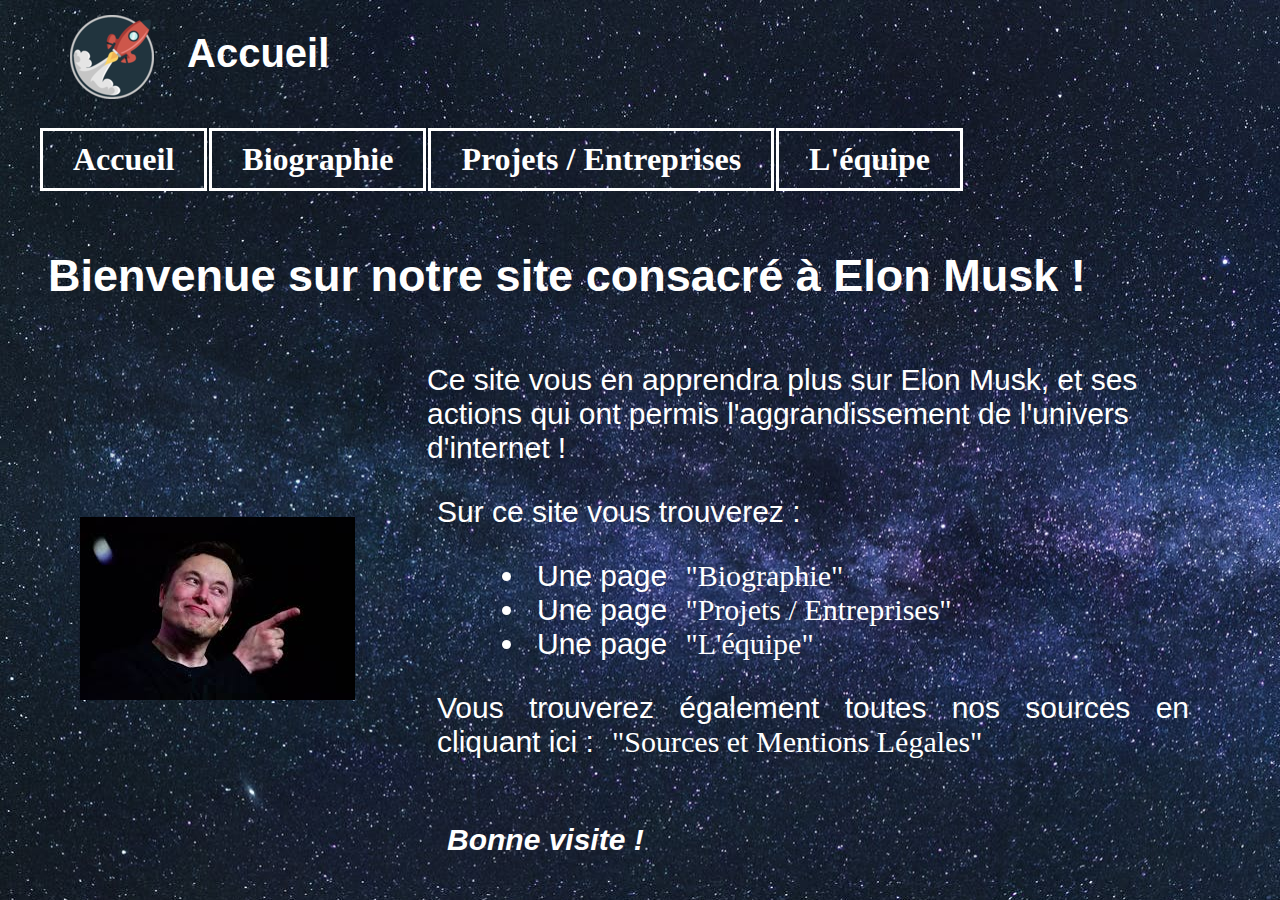
<file: HTML/index.html>
<html>

<head> 

	<title> Accueil </title> 
	
	<link rel="icon" href="../MEDIA/fv.ico" />
	
	<link rel="stylesheet" href="../STYLE/style.css" </link>
	
	<meta charset="UTF-8">
	
</head>

<body>
	
	<!-- LOGO ET NOM DU SITE -->
	
	<table>
	
		<td> <div class="logo"> <img src="../MEDIA/logo.png"> </div> </td>
	
		<td> <div class="texte-logo"> <h1> Accueil </h1> </div> </td>
			
	</table>
	
	<table>
	
	<!-- FIN EN TETE ET DEBUT MENU -->

	<tr>

	<td class="td"> <b> <a href="index.html" > Accueil </a>	</b> </td>
	
	<td class="td"> <b> <a href="bio.html" > Biographie </a> </b> </td>
	
	<td class="td"> <b> <a href="pe.html" > Projets / Entreprises </a> </b> </td>
	
	<td class="td"> <b> <a href="staff.html" > L'équipe </a> </b> </td>
	
	</table>
	
	<!-- FIN MENU -->

<div class="text">

	<h2> Bienvenue sur notre site consacré à Elon Musk !</h2> 

	<br>
	
	<table>
	
		<td style="padding-right:50px;">
			 
			<a href="https://www.youtube.com/watch?v=a8uyilHatBA" > <img src="../MEDIA/musk.jpeg"> </a>
		
		
		</td>
     
		<td>
            
			<p style="font-size: 30px;">Ce site vous en apprendra plus sur Elon Musk, et ses actions qui ont permis l'aggrandissement de l'univers d'internet !</p>
	
			<div class="text-home">
	
			<p> Sur ce site vous trouverez : </p>
		
			<ul>
			
				<li> Une page <a href="bio.html" > "Biographie" </a> </li>
			
				<li> Une page <a href="pe.html" > "Projets / Entreprises" </a> </li>
			
				<li> Une page <a href="staff.html" > "L'équipe" </a> </li>
			
			</ul>
						
			<p> Vous trouverez également toutes nos sources en cliquant ici : <a href="src.html" > "Sources et Mentions Légales" </a> </p>
			
			<br> 
			
			<b> <i> Bonne visite ! </i> </b>
			
			</div>
			
	</table>
	
</div>

</body>

</html>
</file>
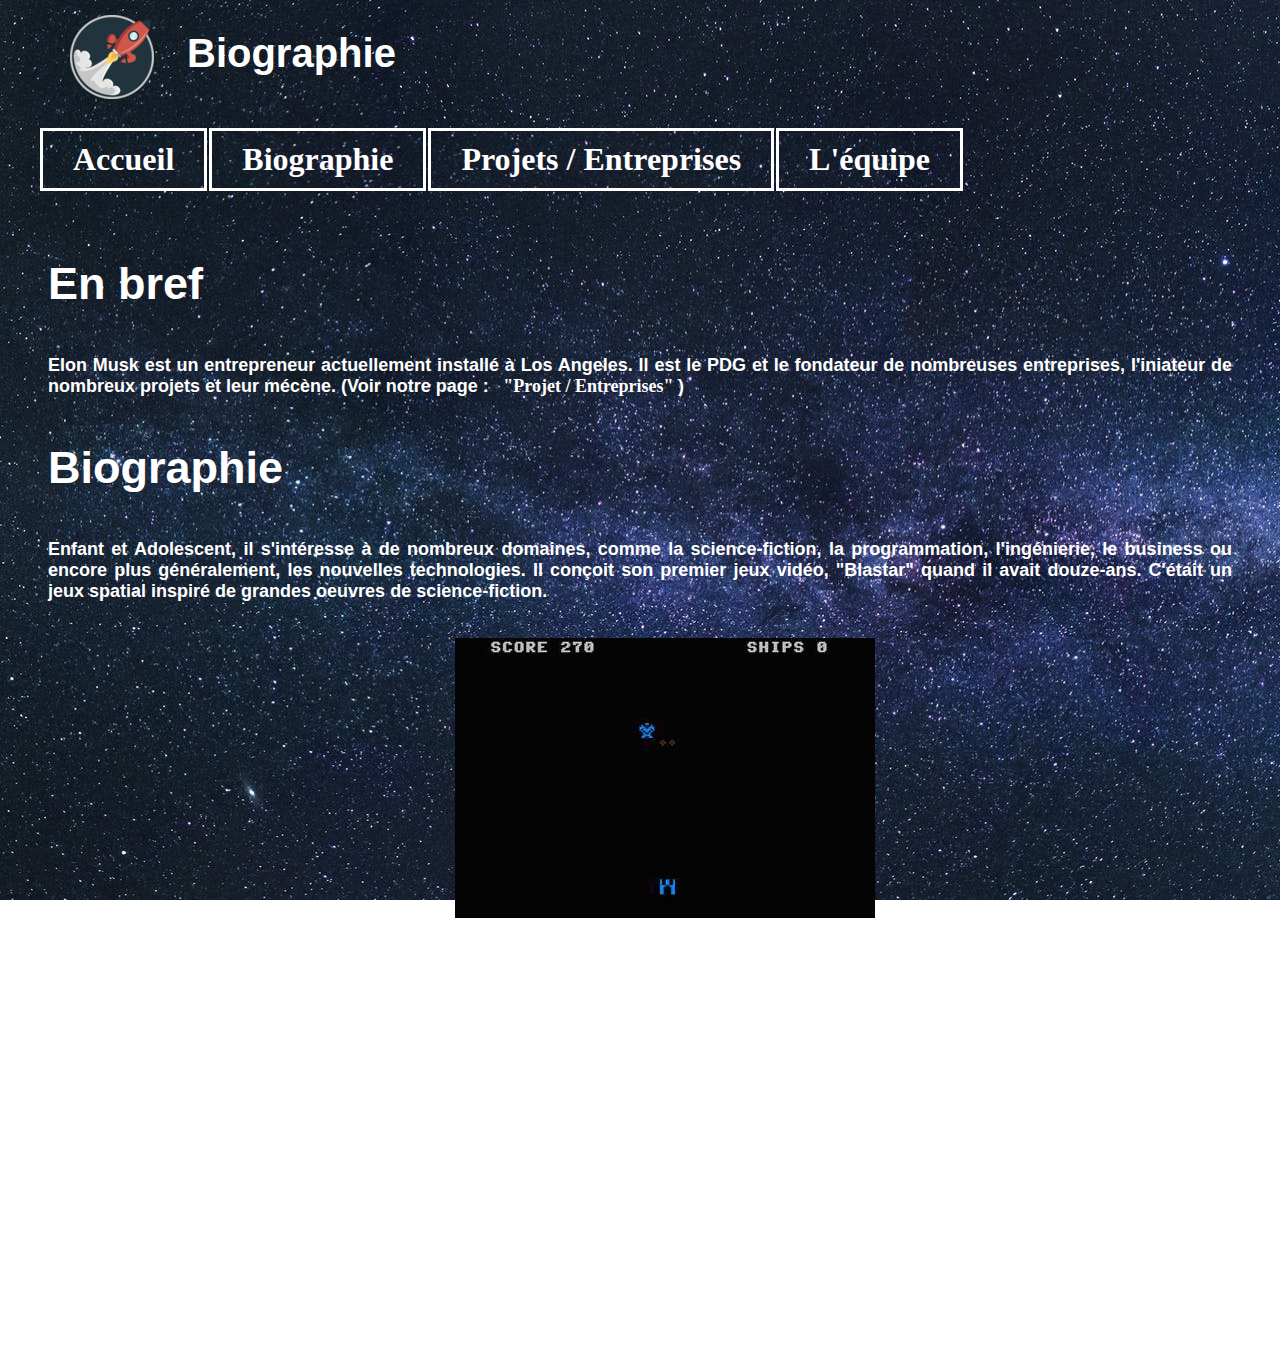
<file: HTML/bio.html>
<html>

<head> 

	<title> Biographie </title> 
	
	<link rel="icon" href="../MEDIA/fv.ico" />

	<link rel="stylesheet" href="../STYLE/style.css" </link>
	
	<meta charset="UTF-8">
	
</head>

<body>

	<!-- LOGO ET NOM DU SITE -->
	
	<table>
	
		<td> <div class="logo"> <img src="../MEDIA/logo.png"> </div> </td>
	
		<td> <div class="texte-logo"> <h1> Biographie </h1> </div> </td>
			
	</table>
	
	<table>
	
	<!-- FIN EN TETE ET DEBUT MENU -->

	<tr>

	<td class="td"> <b> <a href="index.html" > Accueil </a>	</b> </td>
	
	<td class="td"> <b> <a href="bio.html" > Biographie </a> </b> </td>
	
	<td class="td"> <b> <a href="pe.html" > Projets / Entreprises </a> </b> </td>
	
	<td class="td"> <b> <a href="staff.html" > L'équipe </a> </b> </td>
	
	</table>
	
	<!-- FIN MENU -->
	


	<div class="text">
   
   <h3>En bref </h3>
   
		<p>Elon Musk est un entrepreneur actuellement installé à  Los Angeles. Il est le PDG et le fondateur de nombreuses entreprises, l'iniateur de nombreux projets et leur mécène. 
		(Voir notre page :<a href="pe.html"> "Projet / Entreprises" </a> ) </p>
		    
	<h3> Biographie</h3>
	
		<p> Enfant et Adolescent, il s'intéresse à de nombreux domaines, comme la science-fiction, la programmation, l'ingénierie, le business ou encore plus généralement, les nouvelles technologies. Il conçoit son premier 
		jeux vidéo, "Blastar" quand il avait douze-ans. C'était un jeux spatial inspiré de grandes oeuvres de science-fiction. </p>
	
	</div>
		
		<!-- IMAGE JEU 12 ANS -->
		
		<br>
		
			<div class="centrage">
		
				<a href="http://blastar-1984.appspot.com/"> <img src="../MEDIA/game.jpg"> </a>
				
				<br> <br>
	
				<i> Aperçu du jeu codé par Musk. Cliquer sur l'image pour jouer. </i>
		
			</div>
		
			<!-- FIN IMAGE -->
			
		<div class="text">
	
		<br> <br>
	
		<p> Après avoir vécu toute son enfance en Afrique du Sud, à ses 17 ans, au divorce de ses parents, il leur annonce qu’il souhaite partir en amérique du nord pour continuer ses études. Au Canada, il intègre alors 
		l’université Queen’s. Pour financer ses études il travaille à temps partiel et enchaine des emplois d'été en informatique. Il ressort diplômé de l'université en 1992. Suite à cela, il part pour l'Université de 
		Pennsylvanie, pour poursuivre ses études grâce à une bourse, qui lui sera à nouveau proposée pour poursuivre un doctorat à l'Université de Stanford, 
		qu'il refusera. </p>
	
		<p> En effet, conscient rapidement du développement d'Internet, il fait le choix de d'arrêter ses études afin de créer sa première société ; La première d’une longue liste comme vous pourrez le constater dans notre section : 
		<a href="pe.html" > "Projets / Entreprises" </a>. Il restera ensuite aux U.S.A., pour finir par se faire naturaliser Américain. Sa fortune est désormais de 19,7 milliars de dollars, ce qui en fait le 54<sup>éme</sup>
		homme le plus riche du monde. </p>
		
		<p> Nous-nous sommes concentré uniquement sur la personne d'Elon Musk sur cette page. Ses différents projets et entreprises sont listés ici : <a href="pe.html" > "Projets / Entreprises" </a>
	
		<br>
		
		<!-- PIED DE PAGE - LIEN SOURCE -->
		
		<p style="text-align: center;font-size: 22px;"> Retrouvez toutes nos sources en cliquant ici : <a href="src.html" > "Sources et Mentions Légales" </a> </p>
		
		</div>
		
</body>

</html>
</file>
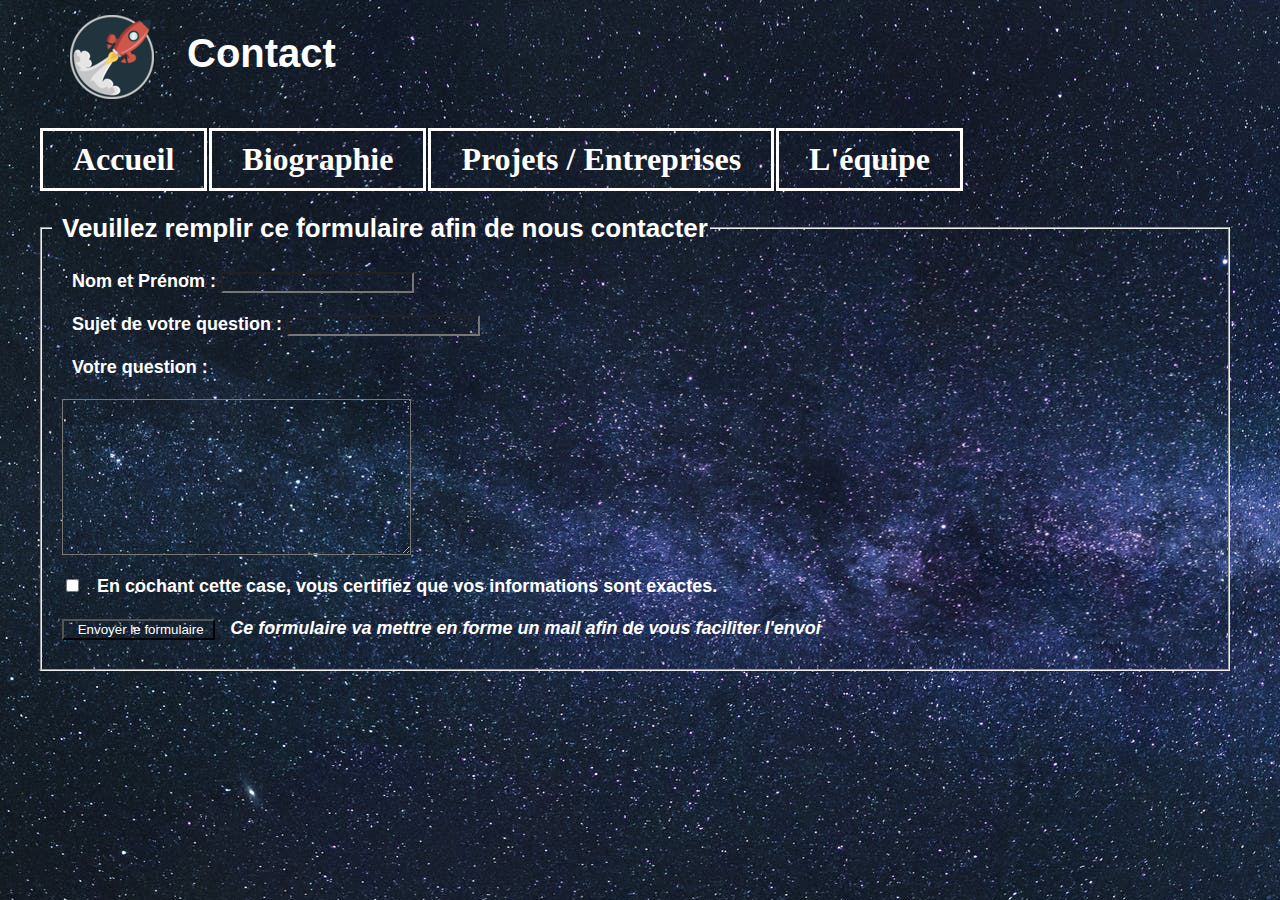
<file: HTML/contact.html>
<html>

<head> 

	<title> Contact </title> 
	
	<link rel="icon" href="../MEDIA/fv.ico" />
	
	<link rel="stylesheet" href="../STYLE/style.css" </link>
	
	<meta charset="UTF-8">
	
</head>

<body>
	
	<!-- LOGO ET NOM DU SITE -->
	
	<table>
	
		<td> <div class="logo"> <img src="../MEDIA/logo.png"> </div> </td>
	
		<td> <div class="texte-logo"> <h1> Contact </h1> </div> </td>
			
	</table>
	
	<table>
	
	<!-- FIN EN TETE ET DEBUT MENU -->

	<tr>

	<td class="td"> <b> <a href="index.html" > Accueil </a>	</b> </td>
	
	<td class="td"> <b> <a href="bio.html" > Biographie </a> </b> </td>
	
	<td class="td"> <b> <a href="pe.html" > Projets / Entreprises </a> </b> </td>
	
	<td class="td"> <b> <a href="staff.html" > L'équipe </a> </b> </td>
	
	
	</table>
	
	<!-- FIN MENU -->
	
<div class="text">

<fieldset>

	<legend style="font-size: 26px;"> Veuillez remplir ce formulaire afin de nous contacter </legend>
	
	<form action="mailto:quentin.aniere@gmail.com;pistoletcalixte@gmail.com" method="post" enctype="text/plain">
	
	<br>
	
	<label> Nom et Prénom : </label> <input type="text" name="Nom et Prenom" required > 
	
	<br> <br>
	
	<label> Sujet de votre question : </label> <input type="text" name="Sujet" required > 
	
	<br> <br>
	
	<label> Votre question : <br> <br> </label> <textarea id="QUESTION" name="Question " rows="10" cols="40" > </textarea>
	
	<br> <br> 
	
	<input type="checkbox" id="VALI" required > <label> En cochant cette case, vous certifiez que vos informations sont exactes. </label>
	
	<br> <br>
	
	<input type="submit" value=" Envoyer le formulaire ">
	
	<i> Ce formulaire va mettre en forme un mail afin de vous faciliter l'envoi </i>
	
	</form>

</div>

</body>

</html>
</file>
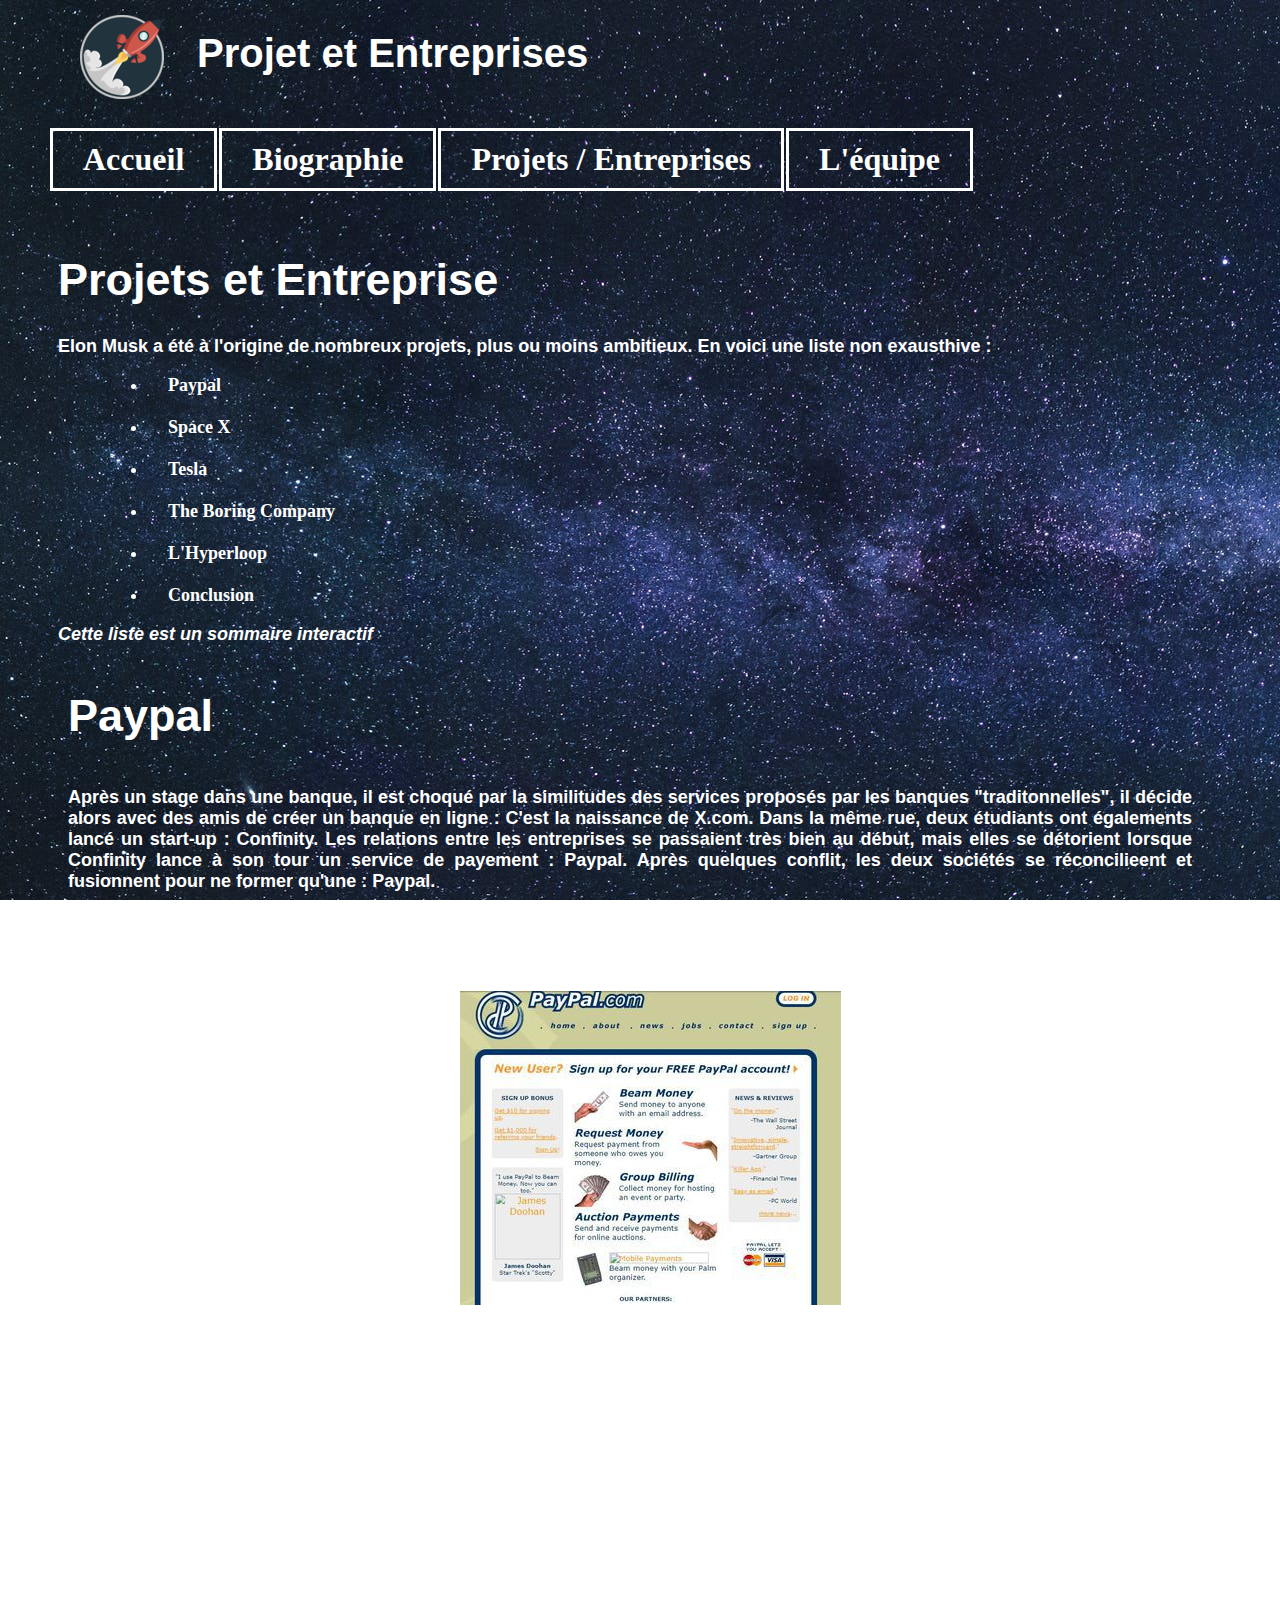
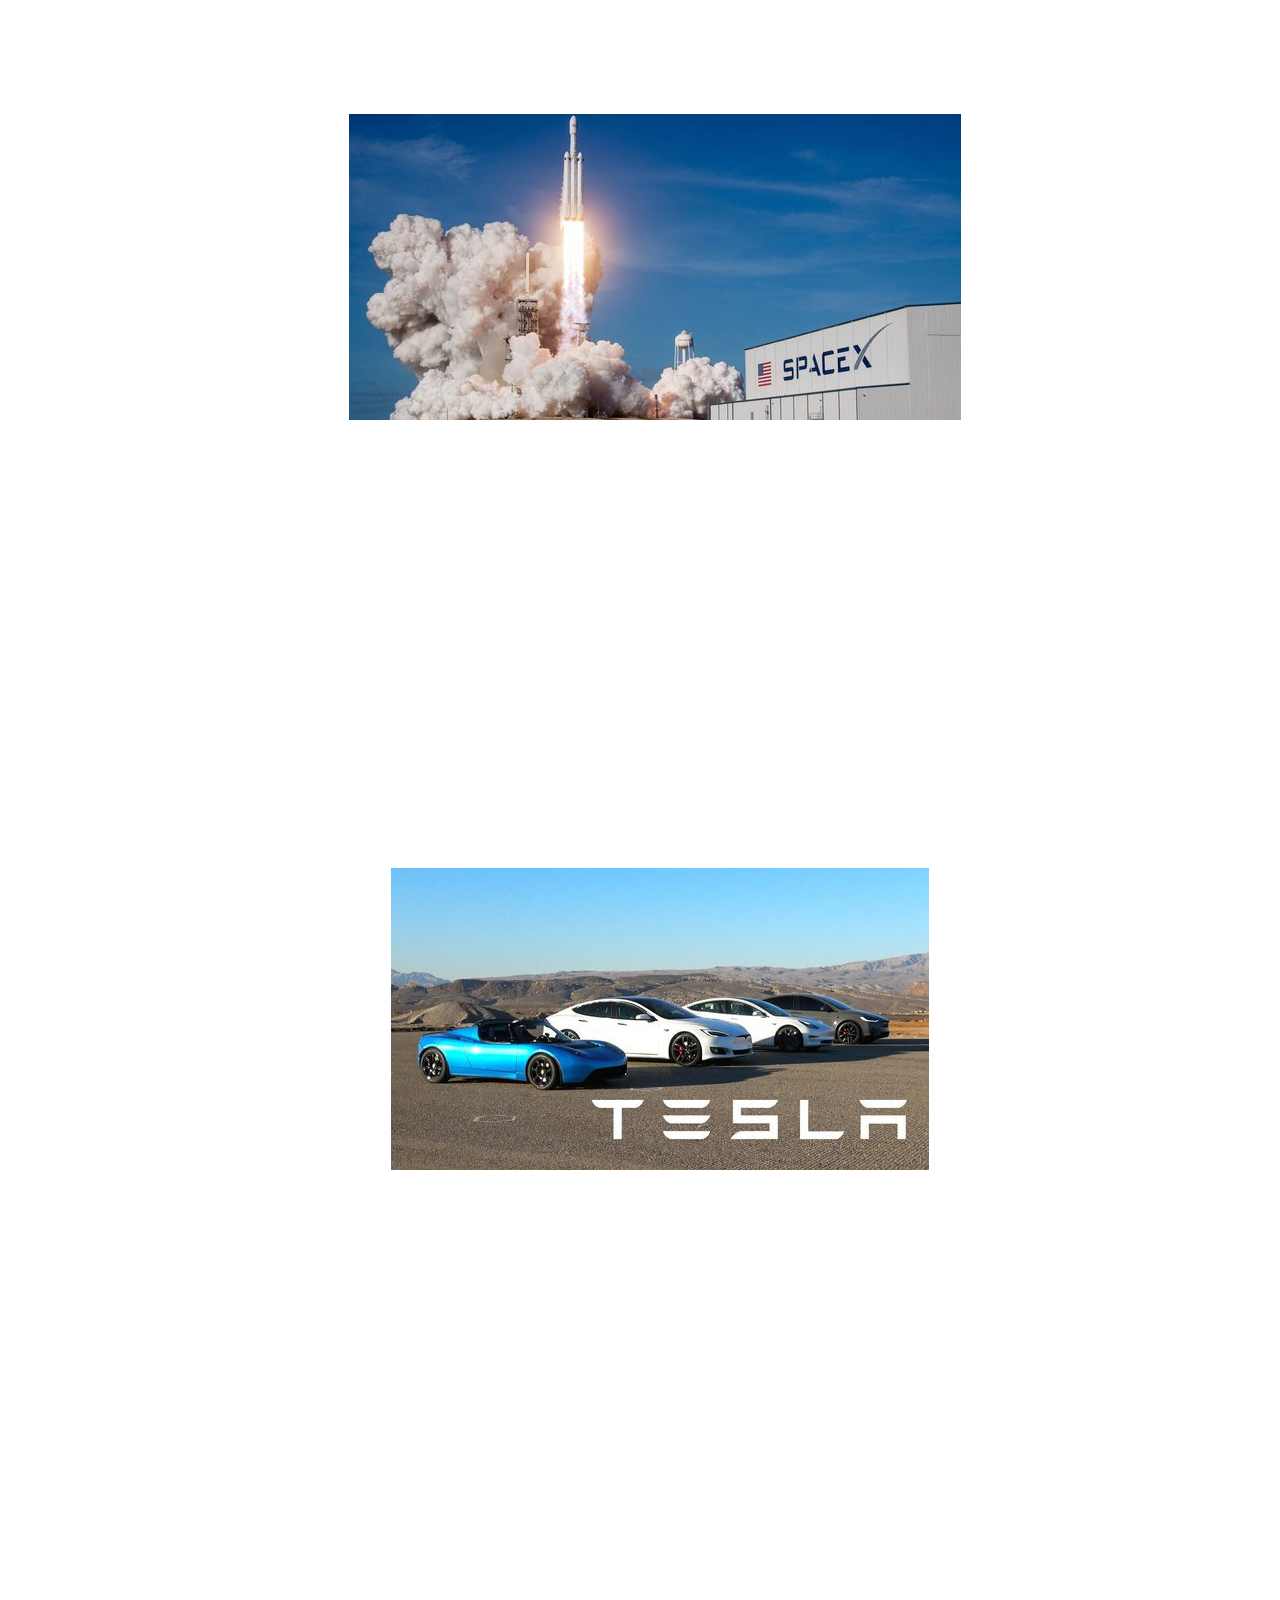
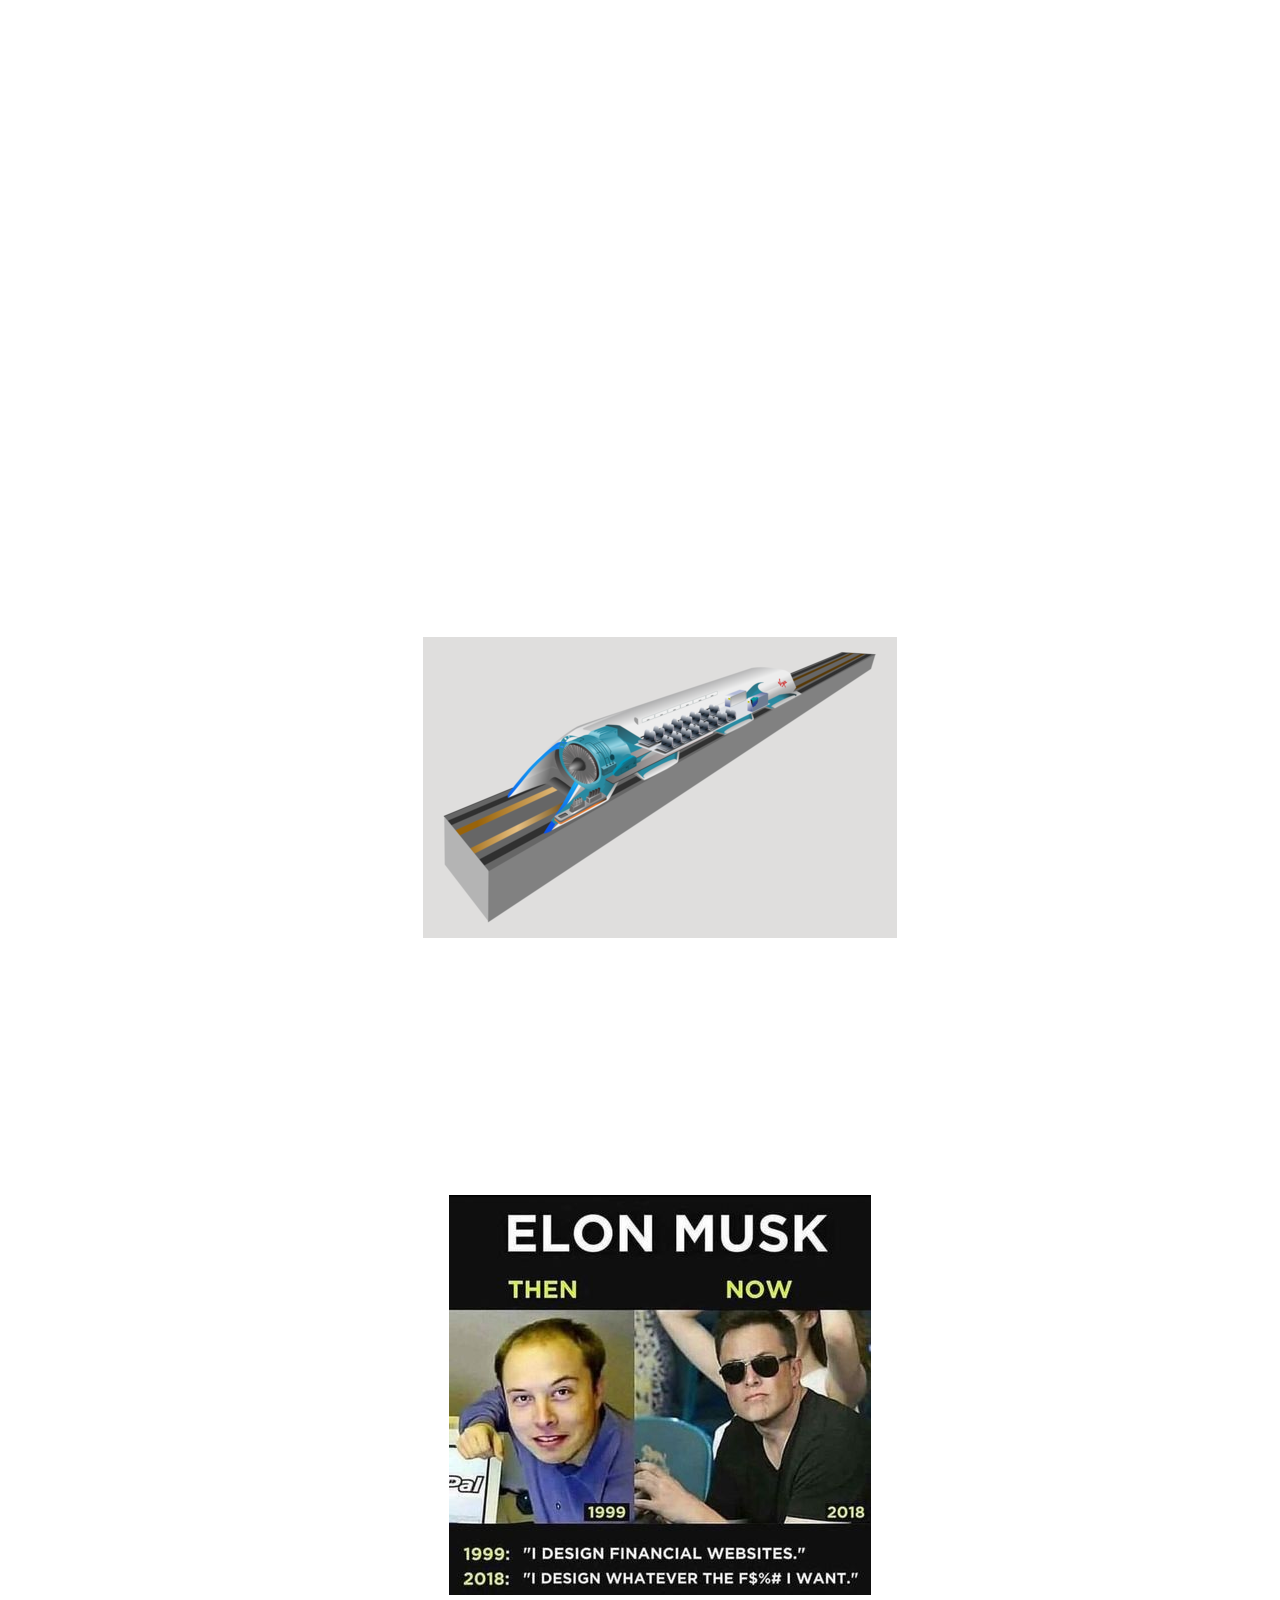
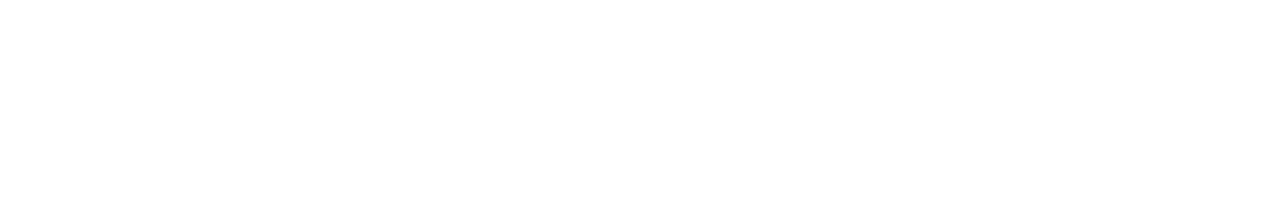
<file: HTML/pe.html>
<html>

<head> 

	<link rel="icon" href="../MEDIA/fv.ico" />

	<title> Projet et Entreprises </title> 
	
	<link rel="stylesheet" href="../STYLE/style.css" </link>
	
	<meta charset="UTF-8">
	
</head>

<body>

	<div id="Menu">
	
	<!-- LOGO ET NOM DU SITE -->
	
	<table>
	
		<td> <div class="logo"> <img src="../MEDIA/logo.png"> </div> </td>
	
		<td> <div class="texte-logo"> <h1> Projet et Entreprises </h1> </div> </td>
			
	</table>
	
	<table>
	
	<!-- FIN EN TETE ET DEBUT MENU -->

	<tr>

	<td class="td"> <b> <a href="index.html" > Accueil </a>	</b> </td>
	
	<td class="td"> <b> <a href="bio.html" > Biographie </a> </b> </td>
	
	<td class="td"> <b> <a href="pe.html" > Projets / Entreprises </a> </b> </td>
	
	<td class="td"> <b> <a href="staff.html" > L'équipe </a> </b> </td>
	
	</table>
	
	<!-- FIN MENU -->
	
<div class="text">

	<hr>
	
	<h1> Projets et Entreprise </h1>
     
	<b> Elon Musk a été à l'origine de nombreux projets, plus ou moins ambitieux. En voici une liste non exausthive : </b>
             
			 <!-- SOMMAIRE -->
			 
			 <ul>
			 
				<li> <a href="pe.html#pay" > Paypal </a> </li>
				
				<br> 
				
                <li> <a href="pe.html#spx" > Space X </a> </li>
				 
				<br>
				 
                <li> <a href="pe.html#te" > Tesla </a> </li>
				 
				<br>
				 
               <li> <a href="pe.html#tbc" > The Boring Company </a> </li>
			   	 
				<br>
				
                <li> <a href="pe.html#hyl" > L'Hyperloop </a> </li>
				
				<br>
				
				<li> <a href="pe.html#bilan" > Conclusion </a> </li>
				 				 
             </ul>
			 
			<i> Cette liste est un sommaire interactif </i>
			
			<!-- FIN SOMMAIRE -->
			
	<!-- 1 - PAYPAL -->
			
	<div id="pay" </div> </div>
	
		<div class="text">
	
		<h3> Paypal </h3>
	
		<p>
	
			Après un stage dans une banque, il est choqué par la similitudes des services proposés par les banques "traditonnelles", il décide alors avec des amis de créer un banque en ligne : C'est la naissance de X.com. Dans 
			la même rue, deux étudiants ont égalements lancé un start-up : Confinity. Les relations entre les entreprises se passaient très bien au début, mais elles se détorient lorsque Confinity lance à son tour un service 
			de payement : Paypal. Après quelques conflit, les deux sociétés se réconcilieent et fusionnent pour ne former qu'une : Paypal. </p>
	
		
	
		<p>	La société se fait racheter en 2002 par Ebay pour 1,5 milliars de dollars. Avec ses actions, Elon touche 250 millions, de quoi lancer de nouveaux projets. </p>
	
		</div>
		
				<!-- IMAGE PAYPAL -->
				
				<div class="img-centrage">
				
				<br>
	   
				<img	src="../MEDIA/screen.JPG">
	   
				<br> <br>
	   
				<i> La page d'accueil de Paypal en 2000.</i>
	   
				</div>
			 
	<!-- 2 - SPACE X -->
	
	<div id="spx" </div>
	
	<div class="text">
	
	
	
	<h3> SpaceX </h3>
	
	
	
		
	
			<p> Fort de succès de Paypal et estimant que le manque d'ambition de la NASA est désastreux, Elon Musk fonde sa troisième société SpaceX. Elle conçoit et produit des véhicules de lancement spatiaux avec l'objectif 
			d'abaisser les coûts, aujourd’hui à 2000$ par Kg et à long terme de rendre possible la colonisation de Mars. SpaceX a développé les fusées Falcon 1 et Falcon 9 ainsi que le vaisseau cargo “Dragon Crew” et 
			un vaisseau marsin en développement “Starship”. </p>
				
			<p> Dès 2012, SpaceX décroche un contrat pour ravitailler la station spatiale internationale, ce qui signe l'arrivée de Space X dans la cour des grand. Enfin en décembre 2015, SpaceX réalise la première récupération 
			du premier étage, une surprise pour tout le monde car c’est la première fois qu'une entreprise ou organisation gouvernementale y arrive. Ce exploit s'inscrit égalememet dans une démarche écologique. </p>
			
	</div>
	   
			<!-- IMAGE SPACE X -->
	   
				<div class="img-centrage">
	   
					<br>
	   
					<img	src="../MEDIA/spacex.jpg">
	   
					<br> <br>
	   
					<i> Une fusée de Musk qui décolle. </i>
	   
				</div>
	   
	<!-- 3 - TESLA -->
	   
	<div id="te" </div>
	
	<div class="text">
	
		<h3>Tesla</h3>
	
		<p> Musk est plus connu du grand public pour être le dirigeant de Tesla, qui a déjà conçu 4 modèles de voiture électrique : </p>
     
			<ul>
	
				<li>Modèle S</li>
		
				<li>Modèle 3</li>
		
				<li>Modèle X</li>
		
				<li>Modèle Y</li>
		
			</ul>
			
		<p> C'est qu'on peut observer le coté "Trollesque" de Musk tant apprécié des internaute : Les initiale de ces modéles forment le mot "S3XY = SEXY". Plus sérieusement, Musk a pour ambition de développer le pilotage 
		automatique, de concevoir des camions électriques ou encore de réussir à fabriquer de batteries à la durée de vie plus importantes. Cela s'inscrit dans sa démarche écologique.</p>
		
	</div>
		
			<!-- IMAGE TESLA -->
	
			<div class="img-centrage">
	   
			<br>
			
			<img	src="../MEDIA/te.jpg">
	   
			<br> <br>
	   
			<i> Les différents modèles conçus par Musk </i>
				   
			</div>
		
	<!-- 4 - THE BORING Company -->

	<div id="tbc" </div> </div>
	
		<div class="text">
	
		<h3>The Boring Company </h3>
		
		<p> The Boring Company est une société de Musk qui développe le futur de la mobilité : </p>
		
			<ul>
			
				<li> Création d'un tunnel sous Los-Angeles afin de pouvoir éviter les bouchons </li>
				
				<br>
				
				<li> Mise en place prochaine d'un service de transport hyper-rapide entre le centre-ville de Chigaco et son aéroport, toujours en souterain, la spécalité de l'entreprise. </li>
				
			</ul>
		
		<p> Les premiers test sont très prometeur : A terme, un trajet de 45min pourra être réduit à 5min. Pour se faire connaitre et se financer, l'entreprise à vendu des casquettes et des lances-flammes.</p>
		
		</div>
		
			<!-- VIDEO THE BORING COMPANY -->
			
			<br>
			
			<div class="img-centrage">
			
			<iframe width="560" height="315" src="https://www.youtube.com/embed/WQn-D-i5lyM" frameborder="0" allow="accelerometer; autoplay; encrypted-media; gyroscope; picture-in-picture" allowfullscreen></iframe>	
			
			<br> <br>
			
			<i> Vidéo de démonstration du tunnel. La vitesse maximale est de 204km. </i>
			
			</div>
			
	<!-- 5 - HYPERLOOP -->
	
	<div id="hyl" </div> </div>
	
		<div class="text">
	
		<h3> L'Hyperloop </h3>
		
		<p> Toujours dans le domaine des tunnels et des trucs qui vont très vite : Voici l'Hyperloop. C'est un nouveau mode de transport pouvant aller à plus de 1200km/h en faisant circuler des trains aérodynamiques sur 
		des coussins d'airs dans de longs tunnels. Ce projet permettra à terme d'effectuer le trajet Los-Angeles / Las-Vegas en 30min au lieu de 2h en train classique. </p>
		
		
		<p> On peut imaginer a terme une installation sous marine : Cela serait certes équivalent à l'avion en terme de vitesse, mais beaucoup moins pollueur. </p>
			
		</div>
		
			<!-- IMAGE HYPERLOOP -->
			
			<div class="img-centrage">
	   
			<br>
			
			<img	src="../MEDIA/hyl.png">
	   
			<br> <br>
	   
			<i> Schéma du projet </i>
			
			<br> <br>
			   
			</div>
	
	<!-- BILAN FIN -->
	
	<div id="bilan" </div> </div>
	
		<div class="img-centrage">
	   
	   <h3> Pour résumer toute la carrière de Musk, il suffit d'une image : </h3>
						
		<img	src="../MEDIA/pr.jpg">
		
		<br> <br> <br> <br>
		
		<b> <a href="pe.html#Menu" > Maman, je veux remonter ! </a> </b>
		
		<br> <br> <br> <br>
		
		</div>
		
		<p style="text-align: center;font-size: 22px;"> Retrouvez toutes nos sources en cliquant ici : <a href="src.html" > "Sources et Mentions Légales" </a> </p>
		
</div>

</body>

</html>
</file>
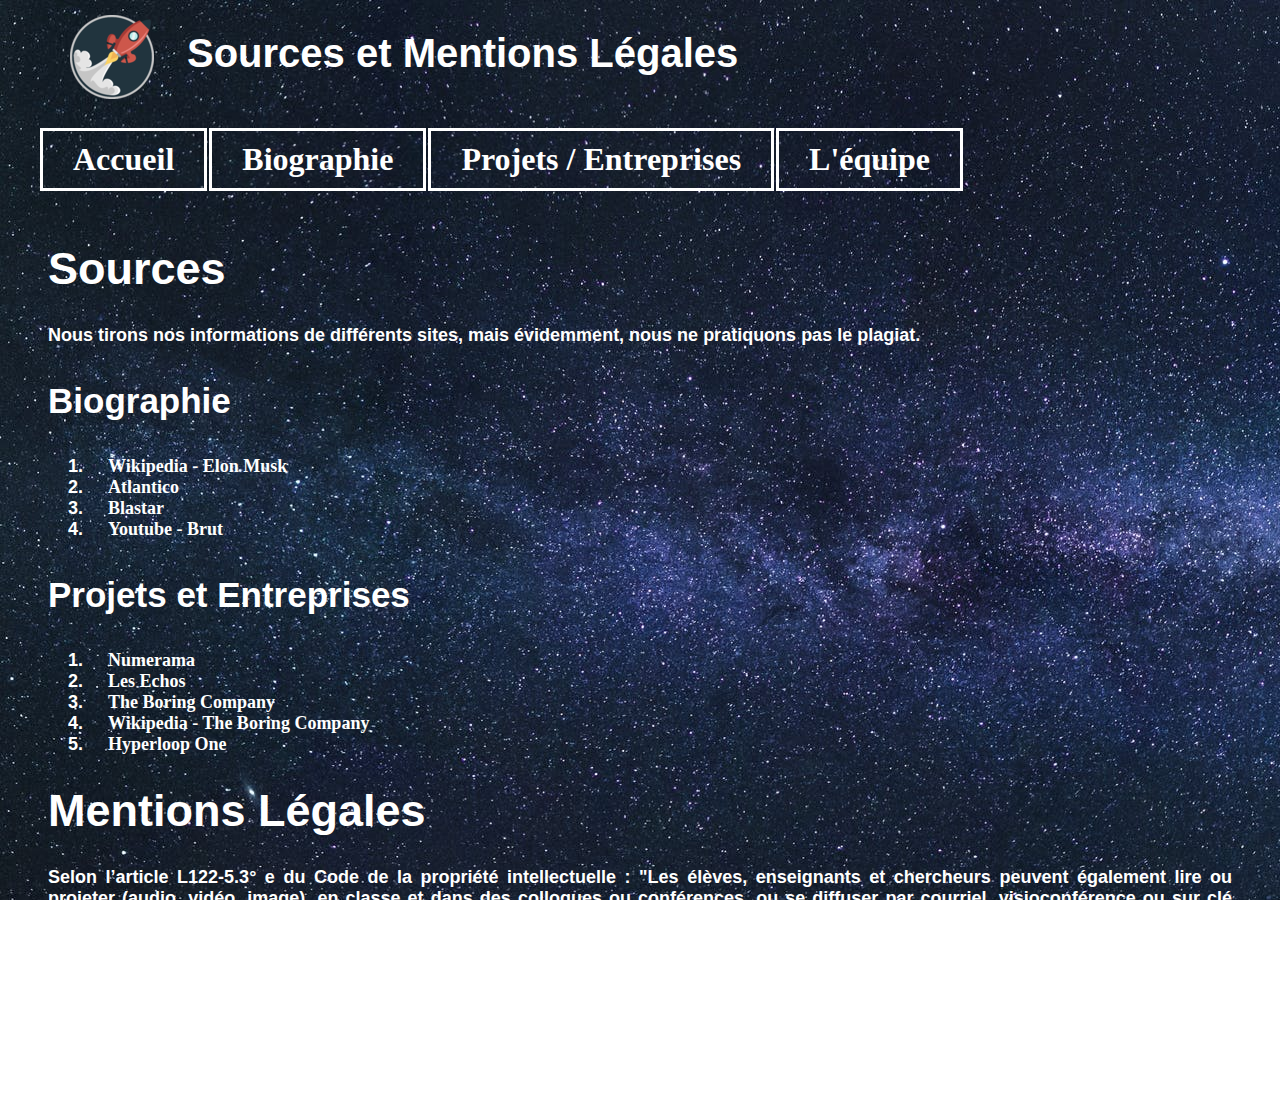
<file: HTML/src.html>
<html>

<head> 

	<title> Sources et Mentions Légales </title> 
	
	<link rel="icon" href="../MEDIA/fv.ico" />
	
	<link rel="stylesheet" href="../STYLE/style.css" </link>
	
	<meta charset="UTF-8">
	
</head>

<body>
	
	<!-- LOGO ET NOM DU SITE -->
	
	<table>
	
		<td> <div class="logo"> <img src="../MEDIA/logo.png"> </div> </td>
	
		<td> <div class="texte-logo"> <h1> Sources et Mentions Légales </h1> </div> </td>
			
	</table>
	
	<table>
	
	<!-- FIN EN TETE ET DEBUT MENU -->

	<tr>

	<td class="td"> <b> <a href="index.html" > Accueil </a>	</b> </td>
	
	<td class="td"> <b> <a href="bio.html" > Biographie </a> </b> </td>
	
	<td class="td"> <b> <a href="pe.html" > Projets / Entreprises </a> </b> </td>
	
	<td class="td"> <b> <a href="staff.html" > L'équipe </a> </b> </td>
	
	</table>
	
	<!-- FIN MENU -->
	
<div class="text">

<h1> Sources </h1> 

<p> Nous tirons nos informations de différents sites, mais évidemment, nous ne pratiquons pas le plagiat. </p>

<h3 style="font-size: 35px;"> Biographie </h3>

<ol style="padding-left: 50px;">

	<li> <a href="https://fr.wikipedia.org/wiki/Elon_Musk" > Wikipedia - Elon Musk </a> </li>
	
	<li> <a href="https://www.atlantico.fr/decryptage/3104336/l-enfance-d-elon-musk-ou-comment-un-jeune-sud-africain-gauche-et-solitaire-est-devenu-l-industriel-le-plus-audacieux-d-amerique-ashlee-vance-" > Atlantico </a> </li>
	
	<li> <a href="http://blastar-1984.appspot.com/" > Blastar </a> </li>
	
	<li> <a href="https://www.youtube.com/watch?v=Ncm66sAGVQs" > Youtube - Brut </a> </li>
	
</ol>

<h3 style="font-size: 35px;"> Projets et Entreprises </h3>

<ol style="padding-left: 50px;">

	<li> <a href=https://www.numerama.com/business/165992-vie-delon-musk-infographie.html" > Numerama </a> </li>
	
	<li> <a href=https://www.lesechos.fr/2017/08/elon-musk-le-bon-genie-de-paypal-1116467" > Les Echos </a> </li>
	
	<li> <a href=https://www.boringcompany.com/" > The Boring Company </a> </li>
	
	<li> <a href=https://fr.wikipedia.org/wiki/The_Boring_Company#cite_note-18" > Wikipedia - The Boring Company </a> </li>
			
	<li> <a href=https://hyperloop-one.com" > Hyperloop One </a> </li>
	
</ol>

<h1> Mentions Légales </h1> 

<p> Selon l’article L122-5.3° e du Code de la propriété intellectuelle : "Les élèves, enseignants et chercheurs peuvent également lire ou projeter (audio, vidéo, image), en classe et dans des colloques ou conférences, ou se diffuser par courriel, 
visioconférence ou sur clé USB, des œuvres aux mêmes conditions que ci-dessus : </p>

<ul>

<li> Des extraits de textes protégés, ou l’intégralité de courts textes (tels que des poèmes). </li>
<li> Des images protégées par droit d’auteur (sans limitation en nombre). </li>
<li> Des extraits musicaux protégés. </li>

<p> [...] </p>

<p style="text-align: center;font-size: 22px;"> Pour toutes questions, n'hésitez pas à nous contactez en cliquant ici : <a href="contact.html" > "Contact" </a> </p>

</div>

</body>

</html>
</file>
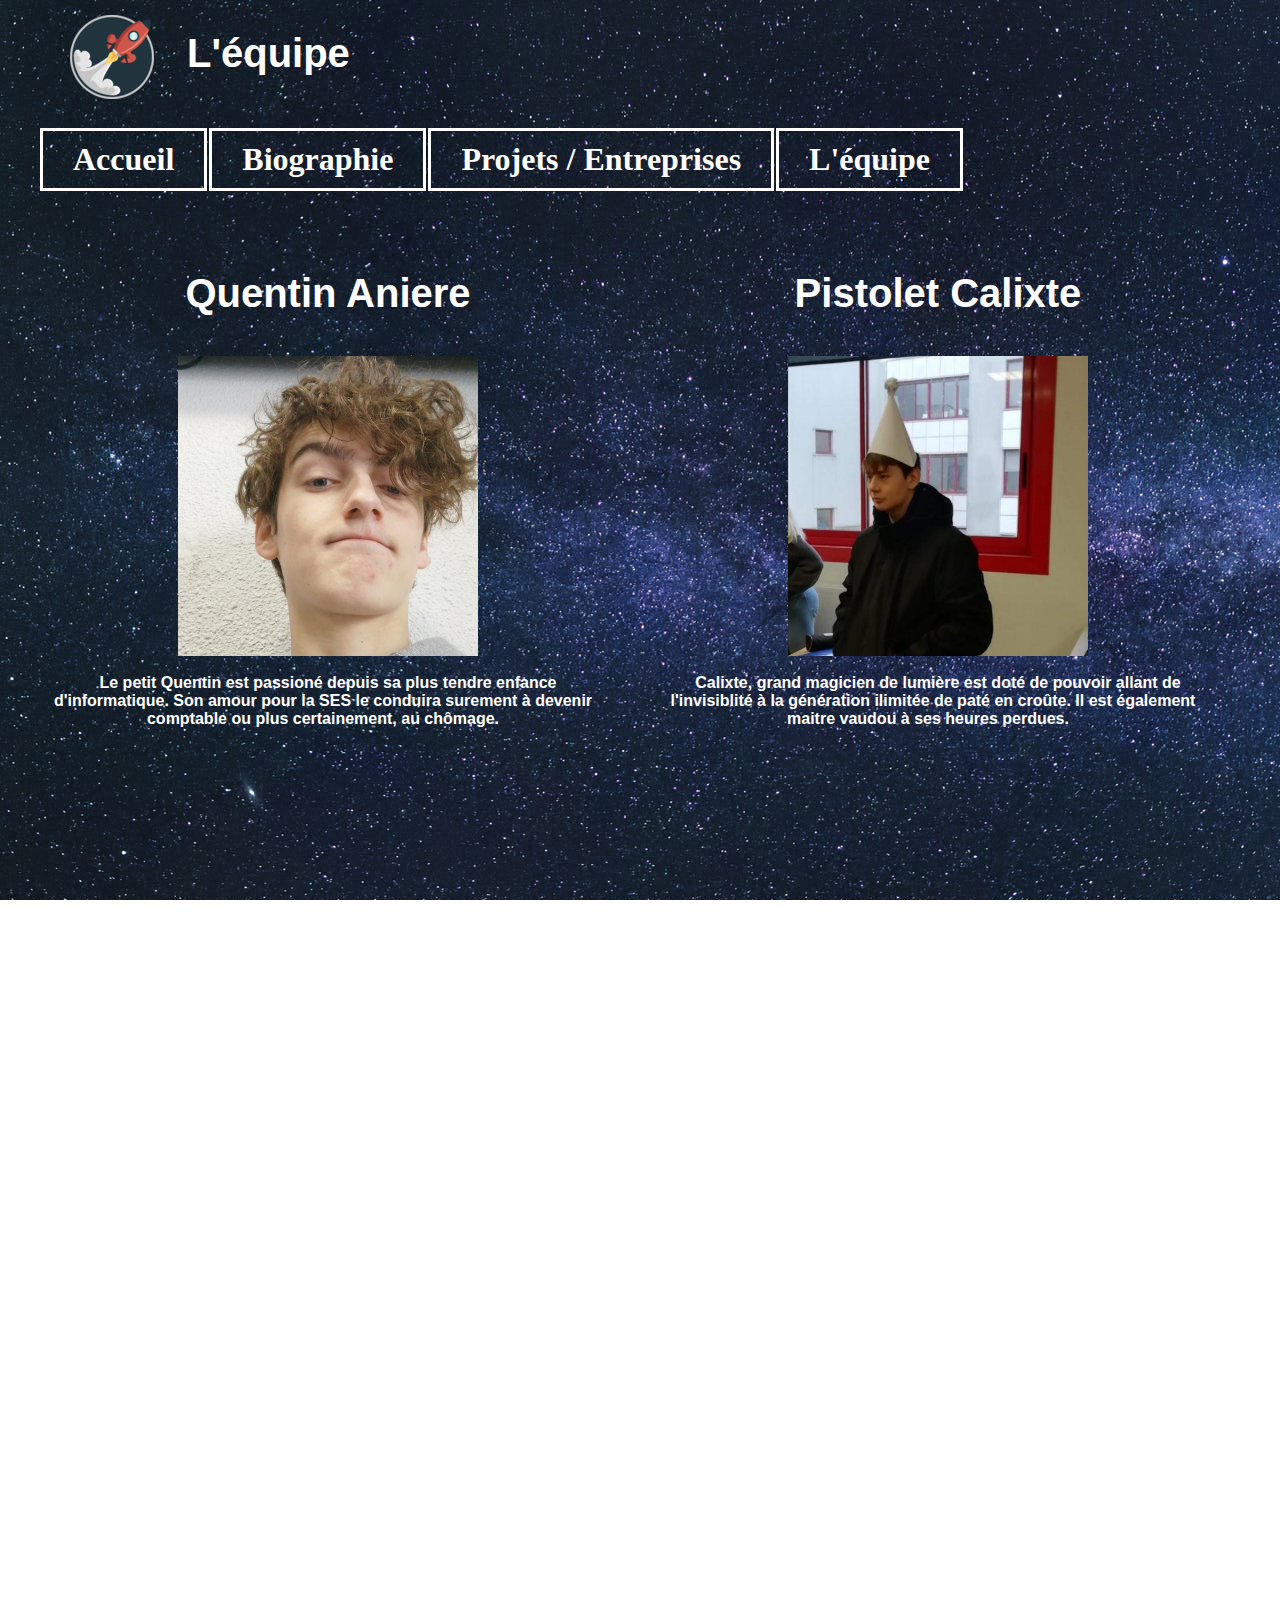
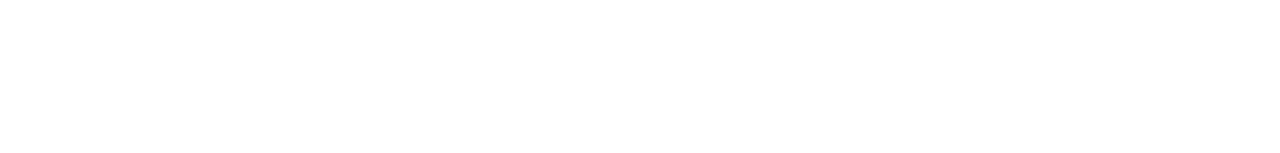
<file: HTML/staff.html>
<html>

<head> 

	<title> L'équipe </title> 
	
	<link rel="icon" href="../MEDIA/fv.ico" />
	
	<link rel="stylesheet" href="../STYLE/style.css"> </link>
	
	<meta charset="UTF-8">
	
</head>

<body>

	<!-- LOGO ET NOM DU SITE -->
	
	<table>
	
		<td> <div class="logo"> <img src="../MEDIA/logo.png"> </div> </td>
	
		<td> <div class="texte-logo"> <h1> L'équipe </h1> </div> </td>
			
	</table>
	
	<table>
	
	<!-- FIN EN TETE ET DEBUT MENU -->

	<tr>

	<td class="td"> <b> <a href="index.html" > Accueil </a>	</b> </td>
	
	<td class="td"> <b> <a href="bio.html" > Biographie </a> </b> </td>
	
	<td class="td"> <b> <a href="pe.html" > Projets / Entreprises </a> </b> </td>
	
	<td class="td"> <b> <a href="staff.html" > L'équipe </a> </b> </td>
	
	</table>
	
	<!-- FIN MENU -->

<hr> <!-- NE PAS SUPPRIMER ==> COMME UN BR MAIS + PRECIS -->

<div class="centration">

<div class="colonne"> <h3> Quentin Aniere </h3>


	<img src="../MEDIA/pdp.jpg" class="staff">
	
	<br> <br>

	<b> Le petit Quentin est passioné depuis sa plus tendre enfance d'informatique. Son amour pour la SES le conduira surement à devenir comptable ou plus certainement, au chômage. </b>

</div>

	<div class="colonne"> <h3> Pistolet Calixte </h3>

	<img src="../MEDIA/cal.jpg" class="staff">
	
	<br> <br>

	<b> Calixte, grand magicien de lumière est doté de pouvoir allant de l'invisiblité à la génération ilimitée de paté en croûte. Il est également maitre vaudou à ses 
	heures perdues.	<b>

	</div>
	
	<br> <br> <br> <br> <br> <br> <br> <br> <br> <br> <br> <br> <br> <br> <br> <br> <br> <br> <br> <br> <br> <br> <br> <br> <br>
	
	<!-- Oui, c'est sale, mais ça marche -->
	
	</div>
	
	<div class="text"> 

	<h1> Disclaimer ! </h1>
	
		<p> Le contenu de site peut fortement ressembler à celui de Mathis Caso et de Baptiste Girad	: Nous avons du nous séparer en deux groupes et nous avons étés autorisés à garder le même sujet et la même base. </p>

		<i> Trouverez-vous le meme caché dans ce site ? </i>
		
		<p style="text-align: center;font-size: 22px;"> Pour toutes questions, n'hésitez pas à nous contactez en cliquant ici : <a href="contact.html" > "Contact" </a> </p>
		
	
	<h1> Compéténces acquises </h1>
	
	<p> Afin de réaliser ce site, nous avons acquis de nombreuses compétences : </p>
	
	<ul>
	
		<li> Les tableaux </li>
		
		<li> Le padding en CSS </li>
		
		<li> Les favicon avec link </li>

		<li> Les "animations de liens en CSS </li>
		
		<li> Pleins de régles en CSS </li>
		
		<li> Le self-control nécessaire pour ne pas sauter par la fênetre quand on se rend compte que tout le code ne marche pas à cause d'un seul point-virgule manquant </li>
		
	<ul>	
		
</body>

</html>
</file>
<file: STYLE/style.css>
*	{
	
	font-family: Century gothic, Arial, Serif;
	color: white;
	background: url("../MEDIA/bg.jpeg") repeat-y;
	background-attachment: fixed;
	padding-left: 10px;
	
}

h1	{
	
	font-size: 250%;

}	

table	{
	
	border-collapse: collapsed;
	padding-bottom:20px;

}

.td	{
	
	border: 3px solid white;
	font-size: 200%;
	text-align: center;
	padding-right:30px;
	padding-top:10px;
	padding-bottom:10px;

}

hr	{
	height: 2px;
	border: none;

}

ul	{

	padding-left: 100px;

}

a:link	{
	
	font-family: Verdana;
	text-decoration:none;
}

h2	{
	
	font-size: 250%;
	
}

.text	{
	
	font-size: 18px;
	padding-right:40px;
	text-align: justify;
	font-weight: bold;

}

.colonne {

	float: left;
	width: 550px;
	margin-right: 50px;
	text-align: center;
	
}

.staff	{

	width: 300px;
	height: 300px;
	
}

h3	{
	
	font-size: 250%;
	
}

.text-home	{
	
	font-size: 30px;
	padding-right:40px;
	text-align: justify;
	
}

a:hover {
	
	color: grey;
	font-style: bold;
	
}

.centrage	{
	
	text-align: center;
	
}

.img-centrage	{
	
	text-align: center;
	
}

.logo	{
	
	padding-top: 1px;
	
}

.texte-logo	{
	
	margin-top: 20px;
	
}

.centration	{
	
	margin: auto;
	
}
</file>
